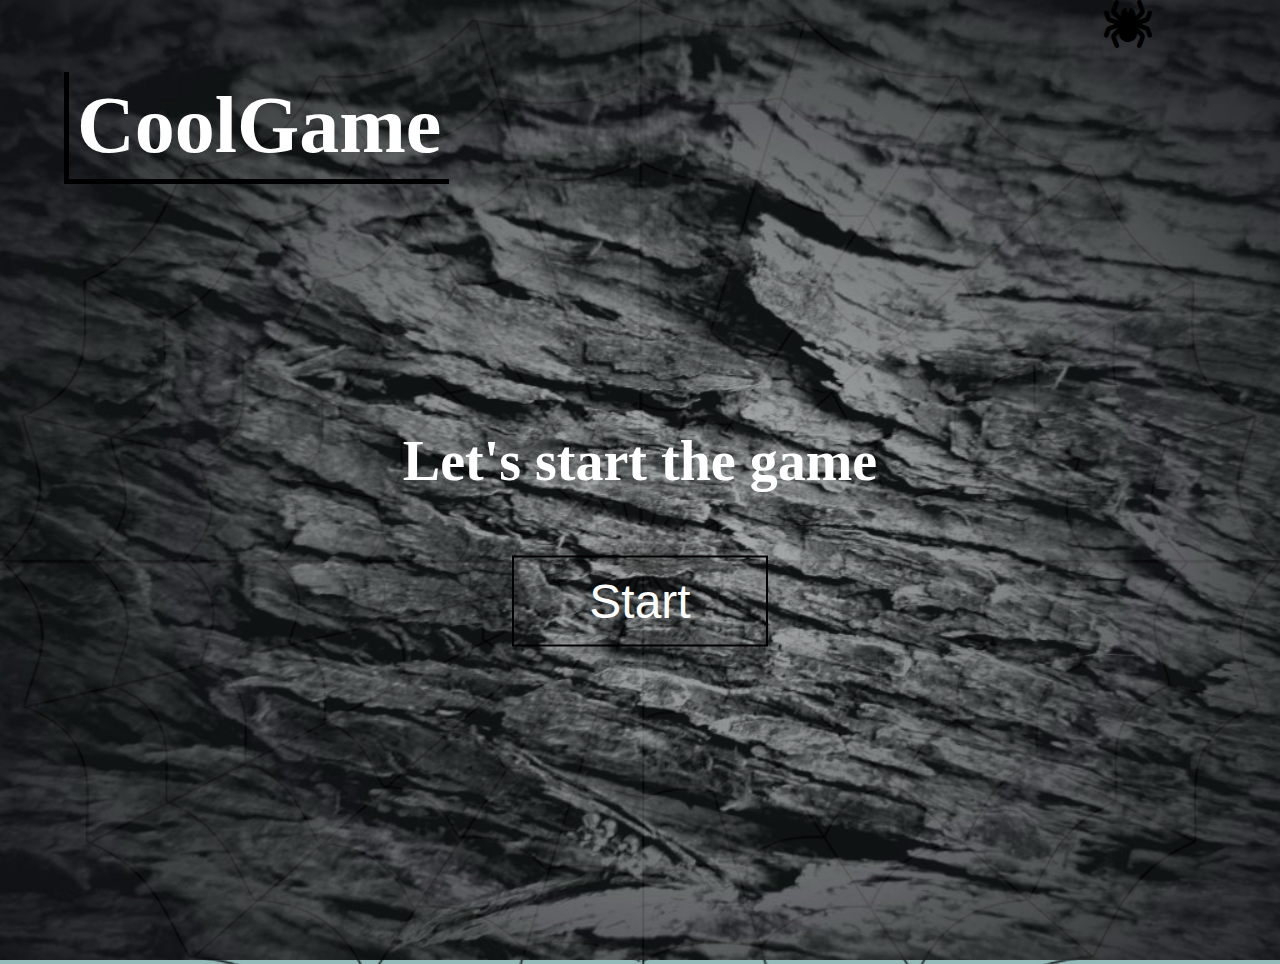
<file: index.html>
<!DOCTYPE html>
<html lang="en">
<head>
    <meta charset="UTF-8">
    <meta http-equiv="X-UA-Compatible" content="IE=edge">
    <meta name="viewport" content="width=device-width, initial-scale=1.0">
    <link rel="icon" href="https://cdn-icons-png.flaticon.com/512/2730/2730685.png" type="image/icon type">
    <link href="./style.css" rel="stylesheet">
    <link rel="stylesheet" href="https://cdnjs.cloudflare.com/ajax/libs/font-awesome/6.1.1/css/all.min.css">
    <title>Game</title>
</head>
<body>
    <section class="homeScreen" id="home">
        <img class="homeImg" src="./black-wallpaper-1-1024x768.jpg" alt="word map"/>
        <h1>CoolGame</h1>
        <h3>Let's start the game</h3>
        <button class="startBtn" id="startBtn" onclick="startBtnFunc()">Start</button>
        <i class="fa-solid fa-spider spiderAnime1"></i>
        <span class="spiderLine"></span>
    </section>
    <section class="gameSection hide" id="gameReveal">
        <p id="attempt" class="attempt">Attempt: 1</p>
        <p id="pointsId" class="points">Points:<br> 0</p>        
        <div id="gameEnd" class="game-end-modal hide">
            <h1>Game Over</h1>
            <p>Restart the game and try againg or save your points!</p>
            <button class="restart-btn" onclick="restartGame()" id="restartBtn">Restart <i class="fa-solid fa-rotate-right"></i></button>
            <button class="save-btn" onclick="saveGame()" >Save the game</button>
        </div>
    </section>
    <div class="save-modal hide" id='gameSaveModal'>
        <div class="saveForum">
        <h1>Save your game</h1>
        <input type="text" class="userName" id="userName" placeholder="Enter your nickname" minlength="4" maxlength="20">
        <p id="pointsForSave">Points: </p>
        <button id="saveGameInModal" onclick="finalSave()" id="saveBtn">Save</button>
        <br>
        </div>
        <button class="restart-btn" onclick="restartGame()" id="restartBtn">Restart <i class="fa-solid fa-rotate-right"></i></button>
        <button class="rank-btn" onclick="rankList()" id="RankLIstBtn">Rank list</button>
    </div>
    <div class="rank-list hide" id="rankList">
       <div class="first-place">
        <span class="place">1st</span>
        <img class="userImg" src="./IMG_20220211_125722_810.jpg" alt="dog on beach with pigs">
        <span class="name1">Aysh x-12</span>
        <span class="points1"> <i class="fa-solid fa-spider"></i>999999...pts</span>
       </div><br>
       <div class="second-place">
        <span class="place">2nd</span>
        <img class="userImg" src="./c708f2c6-776e-46b0-a76a-47c3920deb7b.jpg" alt="dog on beach with pigs">
        <span class="name1">Aysh x-13</span>
        <span class="points1"> <i class="fa-solid fa-spider"></i>199999...pts</span>
       </div><br>
       <div class="third-place">
        <span class="place">3rd</span>
        <img class="userImg" src="./png-transparent-user-profile-computer-icons-user-interface-mystique-miscellaneous-user-interface-design-smile.png" alt="user">
        <span class="name1" id='rankName'></span>
        <span class="points1" id="pointsRank"></span>
       </div><br>
       <button class="restart-btn2" onclick="restartGame()" id="restartBtn">Restart <i class="fa-solid fa-rotate-right"></i></button>
       <button class="save-btn2" onclick="saveGame1()" id="saveBtn2">Save the game</button>   
    </div>
    <div class='pause-modal hide' id="pauseModal">
        <h1>You paused the game :(</h1>
        <p>I hope you finish it!!! <i class="fa-solid fa-face-frown"></i></p>
        <button class="continue-btn" id="continueBtn" onclick="continueFunc()">Continue</button>
    </div>

<script src="https://code.jquery.com/jquery-3.6.0.slim.js" integrity="sha256-HwWONEZrpuoh951cQD1ov2HUK5zA5DwJ1DNUXaM6FsY=" crossorigin="anonymous"></script>
<script src="./game.js"></script>
</body>
</html>
</file>
<file: style.css>
*{
    box-sizing: border-box;
}
body{
    margin: 0;
    padding: 0;
    overflow: hidden;
    background-color: rgb(147, 185, 185);
    background-image: url('./spiderweb-152117_960_720.webp');
    background-size: cover;
}
.hide{
    display: none;
}
/*home CSS*/
.homeImg{
    width: 100%;
    height: 100%;
    opacity: 0.9;
}
.homeScreen h3{
    position: absolute;
    top: 45%;
    left: 50%;
    transform: translate(-50%, -50%);
    font-size: 3.5rem;
    color: white;
}
.homeScreen h1{
    position: absolute;
    top: 2%;
    left: 5%;
    color: white;
    font-size: 5rem;
    border-left: 5px solid black;
    border-bottom: 5px solid black;
    padding: 0.5rem;
    cursor: default;
}
.homeScreen h1:hover{
    color: rgb(204, 204, 204);
}
.startBtn {
    position: absolute;
    top: 65%;
    left: 50%;
    transform: translate(-50%, -50%);
    background-color: transparent;
    border: 2px solid black;
    font-size: 3rem;
    color: white;
    width: 20%;
    padding: 1rem;
    cursor: pointer;
    margin-top: 1rem;
}
.startBtn:hover{
    border: 4px solid rgb(35, 116, 209);
    font-size:3.5rem;
}
.spiderAnime1{
    position: absolute;
    top: 0;
    right: 10%;
    font-size: 3rem;
    animation-name: spiderAnimtion;
    animation-duration: 3s;
    animation-iteration-count: 20000;
}
@keyframes spiderAnimtion{
    0%{top: 0;}
    50%{top: 10%;}
    100%{top:0;}
}
.spiderLine{
    position: absolute;
    top: 0;
    right: 11.5%;
    background-color: black;
    width: 0.2rem;
    animation-name: spiderLineAnimtion;
    animation-duration: 3s;
    animation-iteration-count: 20000;
}
@keyframes  spiderLineAnimtion{
    0%{height: 2%;}
    50%{height: 12%;}
    100%{height:2%;}
}
.gameBC{
    cursor: url('./1085.png'), auto;
}
.spider-Anime2 {
    position: absolute;
    display: none;
    font-size: 3rem;
    animation-name: spiderFall;
    animation-duration: 3s;
    top: 0;
}
@keyframes spiderFall{
    from{top:0;display: block;}
    to{top: 105%;display: block;}
}
.attempt{
    font-size: 1.3rem;
    z-index: -12345678;
    color: rgb(66, 66, 66);
    position: fixed;
    top: 0.5%;
    left: 1%;
}
.points{
    font-size: 1.5rem;
    z-index: -123456789;
    color: rgb(66, 66, 66);
    position: fixed;
    top: 0.5%;
    right: 1%;
    border-radius: 50%;
    padding: 1.5rem;
    border: 4px solid rgb(240, 154, 5);
    text-align: center;
}
.spider-line{
    position: absolute;
    top: 0;
    background: linear-gradient(to right, rgb(147, 185, 185,0)43%,black 50%,rgb(147, 185, 185,0)57%);
    width: 3.5rem;
}
.spider-line-anime{
    animation-name: spiderLineAnimation2;
    animation-duration: 3s;
}
@keyframes  spiderLineAnimation2{
    from{height: 0;}
    to{height: 105%;}
}
.spider-line-anime-die{
    animation-name: spiderLineAnimation3;
    animation-duration: 2s;
}
@keyframes  spiderLineAnimation3{
    10%{transform: rotateX(180deg);height: 25%;}
    50%{transform: rotateX(180deg);transform: rotateY(160deg);transform: rotateZ(25deg);height: 0;}
    100%{transform: rotateZ(110deg);height: 0;top: 95%;}
}
.game-end-modal, .save-modal, .rank-list, .pause-modal{
    position: absolute;
    top: 50%;
    left: 50%;
    transform: translate(-50%, -50%);
    min-width: 45%;
    min-height: 40%;
    font-size: 1.2rem;
    background-color: white;
    padding: 2.5rem;
    z-index: 124;
    text-align: center;
}
.restart-btn, .save-btn, .rank-btn, .continue-btn{
    width: 30%;
    min-height: 15%;
    font-size: 1.3rem;
    background-color: rgb(4, 186, 4);
    opacity: 0.8;
    color: rgb(0, 68, 255);
    padding: 0.5rem;
    cursor: pointer;
}
.restart-btn{
    position: absolute;
    bottom: 10%;
    left: 5%;
}
.save-btn, .rank-btn{
    position: absolute;
    bottom: 10%;
    right: 5%;
}
.saveForum{
    text-align: center;
}
#saveGameInModal{
    width: 20%;
    min-height: 10%;
    font-size: 1.3rem;
    background-color: rgb(2, 108, 255);
    color: rgb(170, 255, 0);
    padding: 0.5rem;
    cursor: pointer;
}
#saveGameInModal:hover{
    background-color: rgb(48, 133, 252);
    font-size: 1.5rem;
}
.userName{
    width: 45%;
    padding: 0.7rem;
    text-align: center;
    font-size: 1.2rem;
}
#pointsForSave{
    font-size: 1.3rem;
}
.rank-list{
    width: 60%;
    background-color: rgb(223, 217, 217);
    font-size: 1.5rem;
    text-align: center;
}
.first-place, .second-place, .third-place{
    display: flex;
    background-color: rgb(255, 255, 255);
    padding: 0.5rem;
    position: relative;
    height: 5.5rem;
}
.place{
    background-color: rgb(255, 208, 0);
    padding: 1.3rem;
    height: 5.5rem;
    font-size: 2rem;
    position: absolute;
    top: 50%;
    left: 5%;
    transform: translate(-50%, -50%);
}
.userImg{
    position: absolute;
    top: 50%;
    left: 23%;
    transform: translate(-50%, -50%);
    border-radius: 50%;
    width: 5rem;
    height: 5rem;
}
.name1{
    position: absolute;
    top: 50%;
    left: 42%;
    transform: translate(-50%, -50%);
    font-size: 1.8rem;
}
.points1{
    position: absolute;
    top: 50%;
    left: 75%;
    transform: translate(-50%, -50%);
    font-size: 1.8rem;
}
.restart-btn2{
    width: 40%;
    min-height: 25%;
    font-size: 1.5rem;
    background-color: rgb(4, 186, 4);
    color: rgb(0, 68, 255);
    padding: 0.5rem;
    cursor: pointer;
}
.save-btn2{
    width: 40%;
    min-height: 25%;
    font-size: 1.5rem;
    background-color: rgb(4, 186, 4);
    color: rgb(0, 68, 255);
    padding: 0.5rem;
    cursor: pointer;
}
button:hover i{
    transform: rotateZ(200deg);
}
button:hover{
    background-color:rgb(28, 216, 28) ;
}
.pause-modal p{
    font-size: 1.8rem;
}
.fa-face-frown{
    color: rgb(255, 166, 0);
    font-size: 2.5rem;
}

.homeImgPhone{
    display: none;
}
@media screen and (max-width: 1000px) {
   .game-end-modal{
    min-height: 50%;
   }
}
@media screen and (max-width: 400px) {
    .homeScreen h1{
        font-size: 3.4rem;
        top: 15%;
        left: 50%;
        transform: translate(-50%, -50%);
    }
    .homeScreen h3{
        font-size: 2.7rem;
        text-align: center;
    }
    .homeScreen button{
        width: 40%;
    }
    .homeImg{
        display: none;
    }
    .homeImgPhone{
        display: block;
    }
    .game-end-modal{
        min-height: 40%;
        min-width: 80%;
    }
    .save-modal{
        min-height: 40%;
        min-width: 85%;
    }
    #saveGameInModal{
        width: 28%;
    }
    .rank-list{
        min-height: 40%;
        width: 100%;
    }
    .place{
        font-size: 1.6rem;
    }
    .userImg{
        width: 4rem;
        height: 4rem;
        left: 27%;
    }
    .name1, .points1{
        font-size: 1.2rem;
    }
    .name1{
        left: 52%;
    }
    .points1{
        left: 80%;
    }
}
</file>
